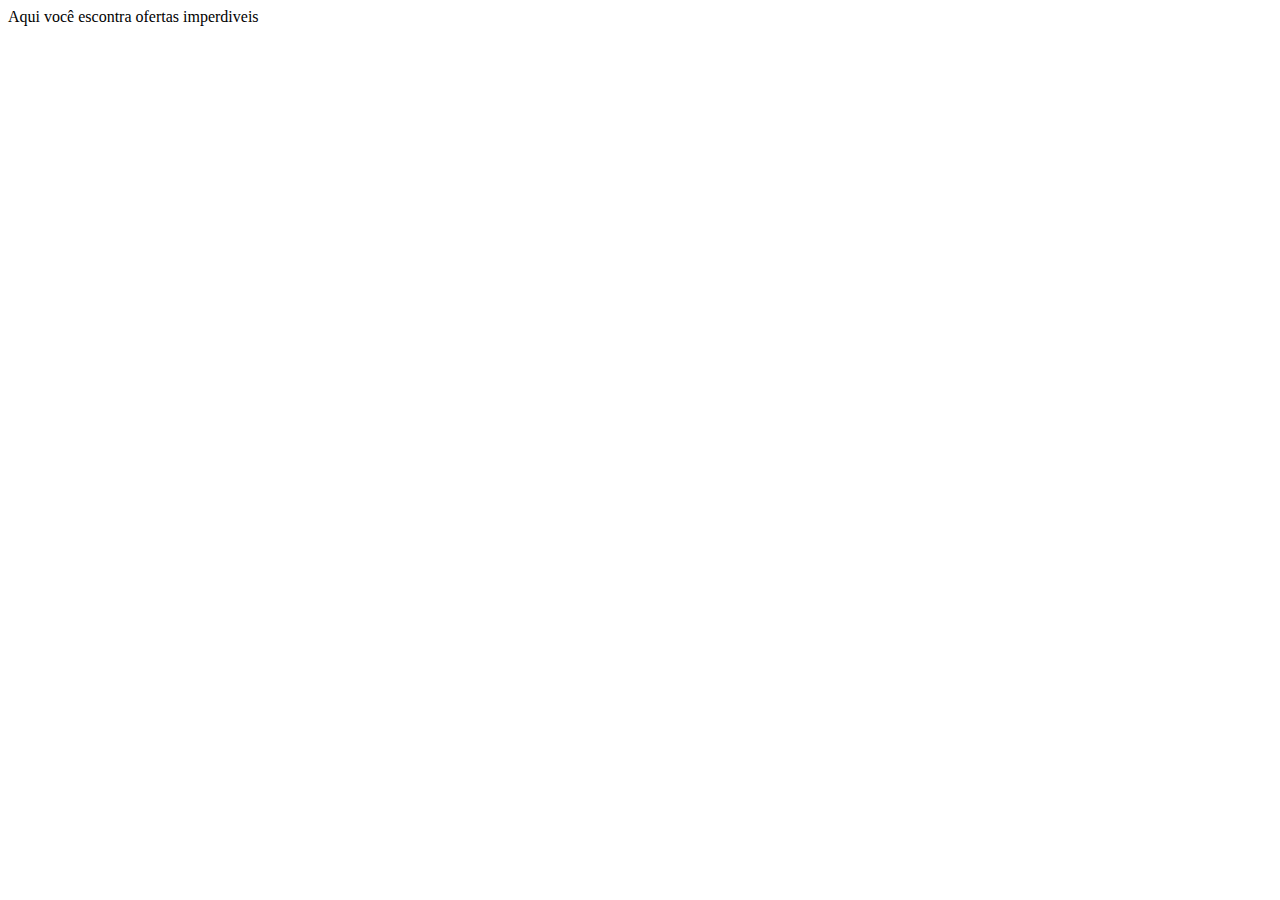
<file: ofertas.html>
<!DOCTYPE html>
<html lang="en">
<head>
    <meta charset="UTF-8">
    <meta name="viewport" content="width=device-width, initial-scale=1.0">
    <title>Document</title>
</head>
<body>
    Aqui você escontra ofertas imperdiveis 
</body>
</html>
</file>
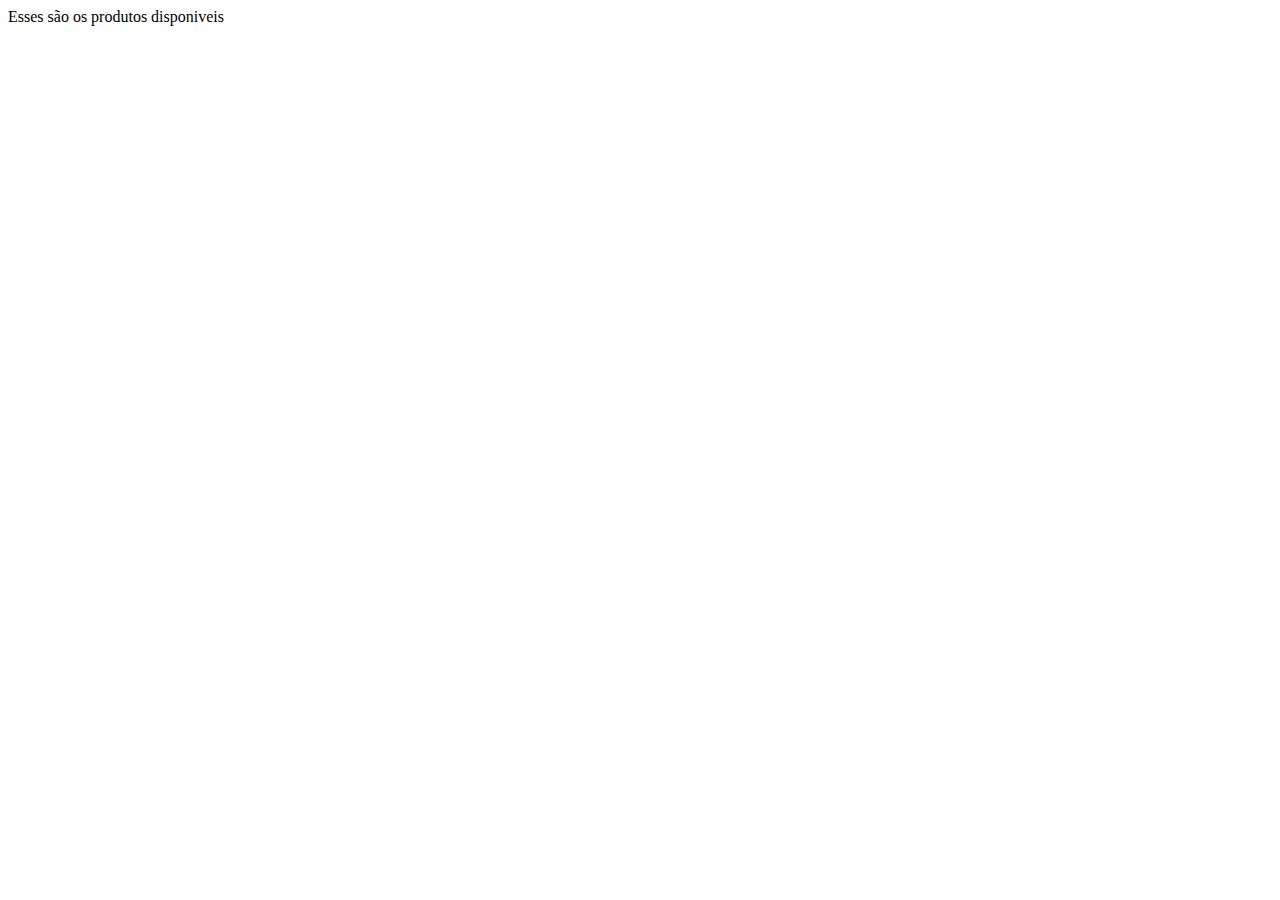
<file: produtos.html>
<!DOCTYPE html>
<html lang="en">
<head>
    <meta charset="UTF-8">
    <meta name="viewport" content="width=device-width, initial-scale=1.0">
    <title>Document</title>
</head>
<body>
    Esses são os produtos disponiveis
</body>
</html>
</file>
